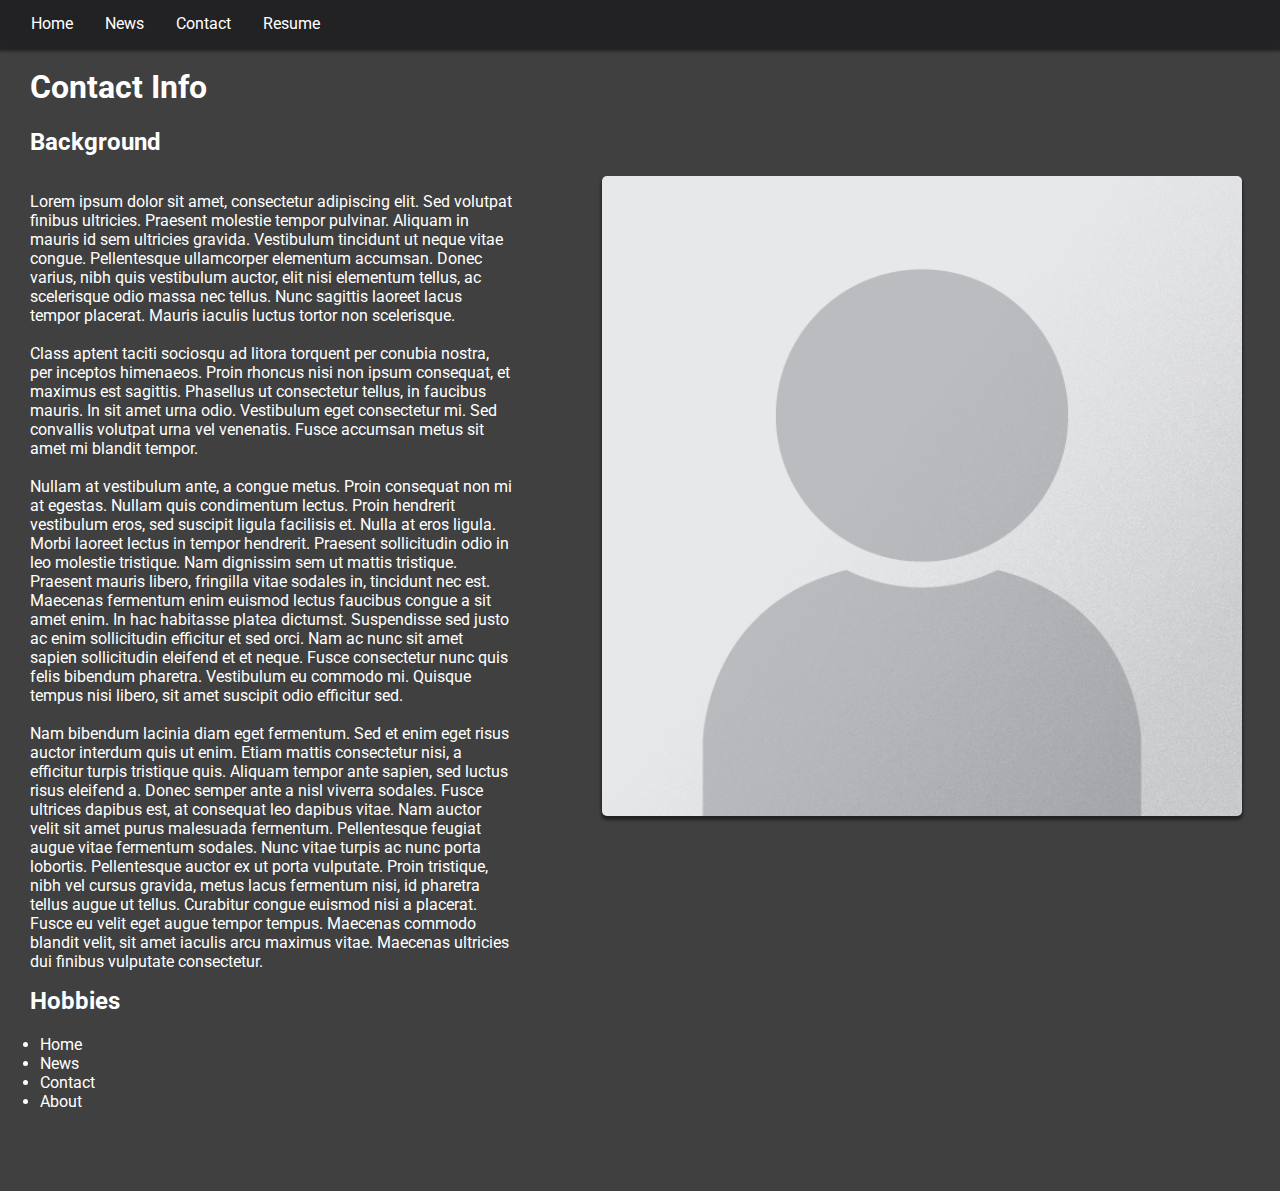
<file: Webpage/Personal Website/contact.html>
<!DOCTYPE html>
<html lang="en">

	<head>
	    <meta charset="UTF-8">
	    <meta name="viewport" content="width=device-width, initial-scale=1.0">
	    <link rel="stylesheet" href="css/style.css">
<!-- 	    <link rel="preconnect" href="https://fonts.googleapis.com"> 
		<link rel="preconnect" href="https://fonts.gstatic.com" crossorigin> 
		<link href="https://fonts.googleapis.com/css2?family=Roboto:wght@300&display=swap" rel="stylesheet"> -->

		<link rel="preconnect" href="https://fonts.googleapis.com"> 
		<link rel="preconnect" href="https://fonts.gstatic.com" crossorigin> 
		<link href="https://fonts.googleapis.com/css2?family=Roboto:wght@300;400&display=swap" rel="stylesheet">
	    <ul class="menu">
		  <li class="nav-bar"><a href="index.html">Home</a></li>
		  <li class="nav-bar"><a href="news.asp">News</a></li>
		  <li class="nav-bar"><a href="#">Contact</a></li>
		  <li class="nav-bar"><a href="resume.html">Resume</a></li>
		</ul>
	    <title>Contact</title>

	</head>

	<body>
		<h1>Contact Info</h1>
		<h2>Background</h2>
		<div id="background">
			<p id="about">Lorem ipsum dolor sit amet, consectetur adipiscing elit. Sed volutpat finibus ultricies. Praesent molestie tempor pulvinar. Aliquam in mauris id sem ultricies gravida. Vestibulum tincidunt ut neque vitae congue. Pellentesque ullamcorper elementum accumsan. Donec varius, nibh quis vestibulum auctor, elit nisi elementum tellus, ac scelerisque odio massa nec tellus. Nunc sagittis laoreet lacus tempor placerat. Mauris iaculis luctus tortor non scelerisque.
			<br>
			<br>
			Class aptent taciti sociosqu ad litora torquent per conubia nostra, per inceptos himenaeos. Proin rhoncus nisi non ipsum consequat, et maximus est sagittis. Phasellus ut consectetur tellus, in faucibus mauris. In sit amet urna odio. Vestibulum eget consectetur mi. Sed convallis volutpat urna vel venenatis. Fusce accumsan metus sit amet mi blandit tempor.
			<br>
			<br>
			Nullam at vestibulum ante, a congue metus. Proin consequat non mi at egestas. Nullam quis condimentum lectus. Proin hendrerit vestibulum eros, sed suscipit ligula facilisis et. Nulla at eros ligula. Morbi laoreet lectus in tempor hendrerit. Praesent sollicitudin odio in leo molestie tristique. Nam dignissim sem ut mattis tristique. Praesent mauris libero, fringilla vitae sodales in, tincidunt nec est. Maecenas fermentum enim euismod lectus faucibus congue a sit amet enim. In hac habitasse platea dictumst. Suspendisse sed justo ac enim sollicitudin efficitur et sed orci. Nam ac nunc sit amet sapien sollicitudin eleifend et et neque. Fusce consectetur nunc quis felis bibendum pharetra. Vestibulum eu commodo mi. Quisque tempus nisi libero, sit amet suscipit odio efficitur sed.
			<br>
			<br>
			Nam bibendum lacinia diam eget fermentum. Sed et enim eget risus auctor interdum quis ut enim. Etiam mattis consectetur nisi, a efficitur turpis tristique quis. Aliquam tempor ante sapien, sed luctus risus eleifend a. Donec semper ante a nisl viverra sodales. Fusce ultrices dapibus est, at consequat leo dapibus vitae. Nam auctor velit sit amet purus malesuada fermentum. Pellentesque feugiat augue vitae fermentum sodales. Nunc vitae turpis ac nunc porta lobortis. Pellentesque auctor ex ut porta vulputate. Proin tristique, nibh vel cursus gravida, metus lacus fermentum nisi, id pharetra tellus augue ut tellus. Curabitur congue euismod nisi a placerat. Fusce eu velit eget augue tempor tempus. Maecenas commodo blandit velit, sit amet iaculis arcu maximus vitae. Maecenas ultricies dui finibus vulputate consectetur.</p>
		</div>

		<div>
			<img src="Portrait_Placeholder.png" id="portrait">
		</div>

		<div id="hobbies">
			<h2>Hobbies</h2>
			<ul>
			  <li>Home</li>
			  <li>News</li>
			  <li>Contact</li>
			  <li>About</li>
			</ul>
		</div>
	</body>

</html>
</file>
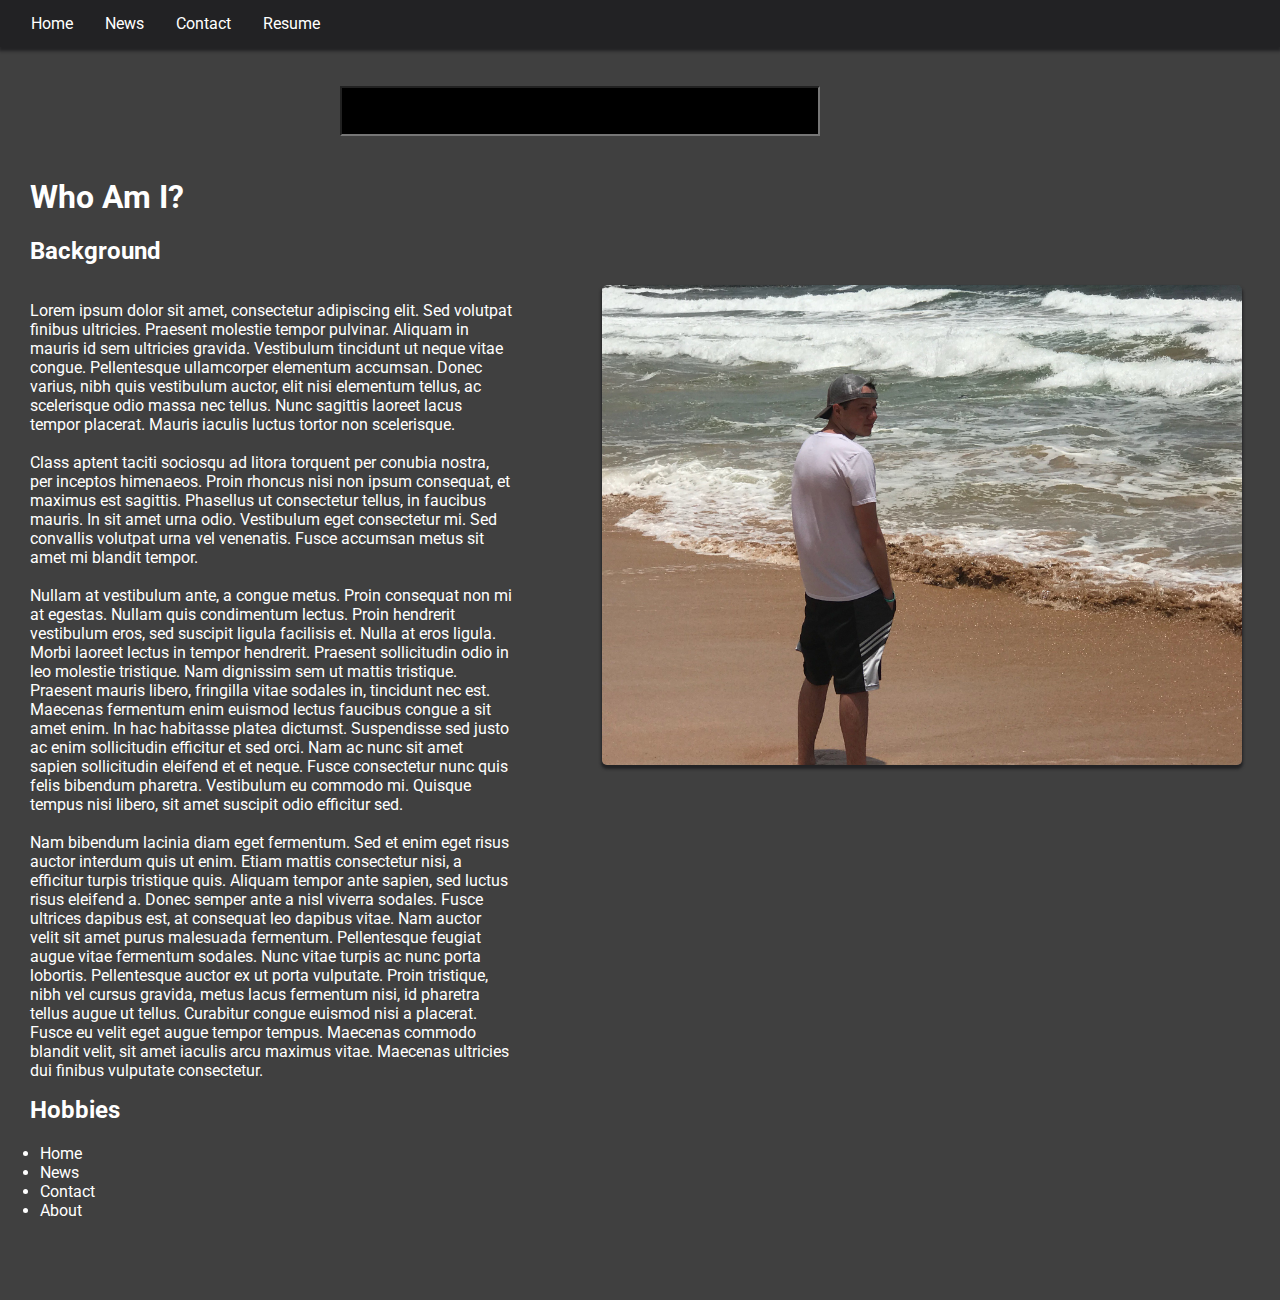
<file: Webpage/Personal Website/index2.html>
<!DOCTYPE html>
<html lang="en">

	<head>
	    <meta charset="UTF-8">
	    <meta name="viewport" content="width=device-width, initial-scale=1.0">
	    <link rel="stylesheet" href="css/style.css">
	    <script src="javascript.js" async></script>
<!-- 	    <link rel="preconnect" href="https://fonts.googleapis.com"> 
		<link rel="preconnect" href="https://fonts.gstatic.com" crossorigin> 
		<link href="https://fonts.googleapis.com/css2?family=Roboto:wght@300&display=swap" rel="stylesheet"> -->

		<link rel="preconnect" href="https://fonts.googleapis.com"> 
		<link rel="preconnect" href="https://fonts.gstatic.com" crossorigin> 
		<link href="https://fonts.googleapis.com/css2?family=Roboto:wght@300;400&display=swap" rel="stylesheet">
	    <ul class="menu">
		  <li class="nav-bar"><a href="#">Home</a></li>
		  <li class="nav-bar"><a href="news.asp">News</a></li>
		  <li class="nav-bar"><a href="contact.html">Contact</a></li>
		  <li class="nav-bar"><a href="resume.html">Resume</a></li>
		</ul>
	    <title>Personal Website</title>
	</head>

	<body>
		<div id="main_wrapper">
			<div class="center">
				<div id="intro">
					<!-- <textarea></textarea> -->
					<form>
						<label for="code"></label>
						<input type="text" id="code" name="code">
					</form>
				</div>
			</div>
			<h1>Who Am I?</h1>
			<h2>Background</h2>
			<div class="background">
				<p id="about">Lorem ipsum dolor sit amet, consectetur adipiscing elit. Sed volutpat finibus ultricies. Praesent molestie tempor pulvinar. Aliquam in mauris id sem ultricies gravida. Vestibulum tincidunt ut neque vitae congue. Pellentesque ullamcorper elementum accumsan. Donec varius, nibh quis vestibulum auctor, elit nisi elementum tellus, ac scelerisque odio massa nec tellus. Nunc sagittis laoreet lacus tempor placerat. Mauris iaculis luctus tortor non scelerisque.
				<br>
				<br>
				Class aptent taciti sociosqu ad litora torquent per conubia nostra, per inceptos himenaeos. Proin rhoncus nisi non ipsum consequat, et maximus est sagittis. Phasellus ut consectetur tellus, in faucibus mauris. In sit amet urna odio. Vestibulum eget consectetur mi. Sed convallis volutpat urna vel venenatis. Fusce accumsan metus sit amet mi blandit tempor.
				<br>
				<br>
				Nullam at vestibulum ante, a congue metus. Proin consequat non mi at egestas. Nullam quis condimentum lectus. Proin hendrerit vestibulum eros, sed suscipit ligula facilisis et. Nulla at eros ligula. Morbi laoreet lectus in tempor hendrerit. Praesent sollicitudin odio in leo molestie tristique. Nam dignissim sem ut mattis tristique. Praesent mauris libero, fringilla vitae sodales in, tincidunt nec est. Maecenas fermentum enim euismod lectus faucibus congue a sit amet enim. In hac habitasse platea dictumst. Suspendisse sed justo ac enim sollicitudin efficitur et sed orci. Nam ac nunc sit amet sapien sollicitudin eleifend et et neque. Fusce consectetur nunc quis felis bibendum pharetra. Vestibulum eu commodo mi. Quisque tempus nisi libero, sit amet suscipit odio efficitur sed.
				<br>
				<br>
				Nam bibendum lacinia diam eget fermentum. Sed et enim eget risus auctor interdum quis ut enim. Etiam mattis consectetur nisi, a efficitur turpis tristique quis. Aliquam tempor ante sapien, sed luctus risus eleifend a. Donec semper ante a nisl viverra sodales. Fusce ultrices dapibus est, at consequat leo dapibus vitae. Nam auctor velit sit amet purus malesuada fermentum. Pellentesque feugiat augue vitae fermentum sodales. Nunc vitae turpis ac nunc porta lobortis. Pellentesque auctor ex ut porta vulputate. Proin tristique, nibh vel cursus gravida, metus lacus fermentum nisi, id pharetra tellus augue ut tellus. Curabitur congue euismod nisi a placerat. Fusce eu velit eget augue tempor tempus. Maecenas commodo blandit velit, sit amet iaculis arcu maximus vitae. Maecenas ultricies dui finibus vulputate consectetur.</p>
			</div>

			<div>
				<img src="profile.jpeg" id="portrait">
			</div>

			<div id="hobbies">
				<h2>Hobbies</h2>
				<ul>
				  <li>Home</li>
				  <li>News</li>
				  <li>Contact</li>
				  <li>About</li>
				</ul>
			</div>
		</div>
	</body>

</html>
</file>
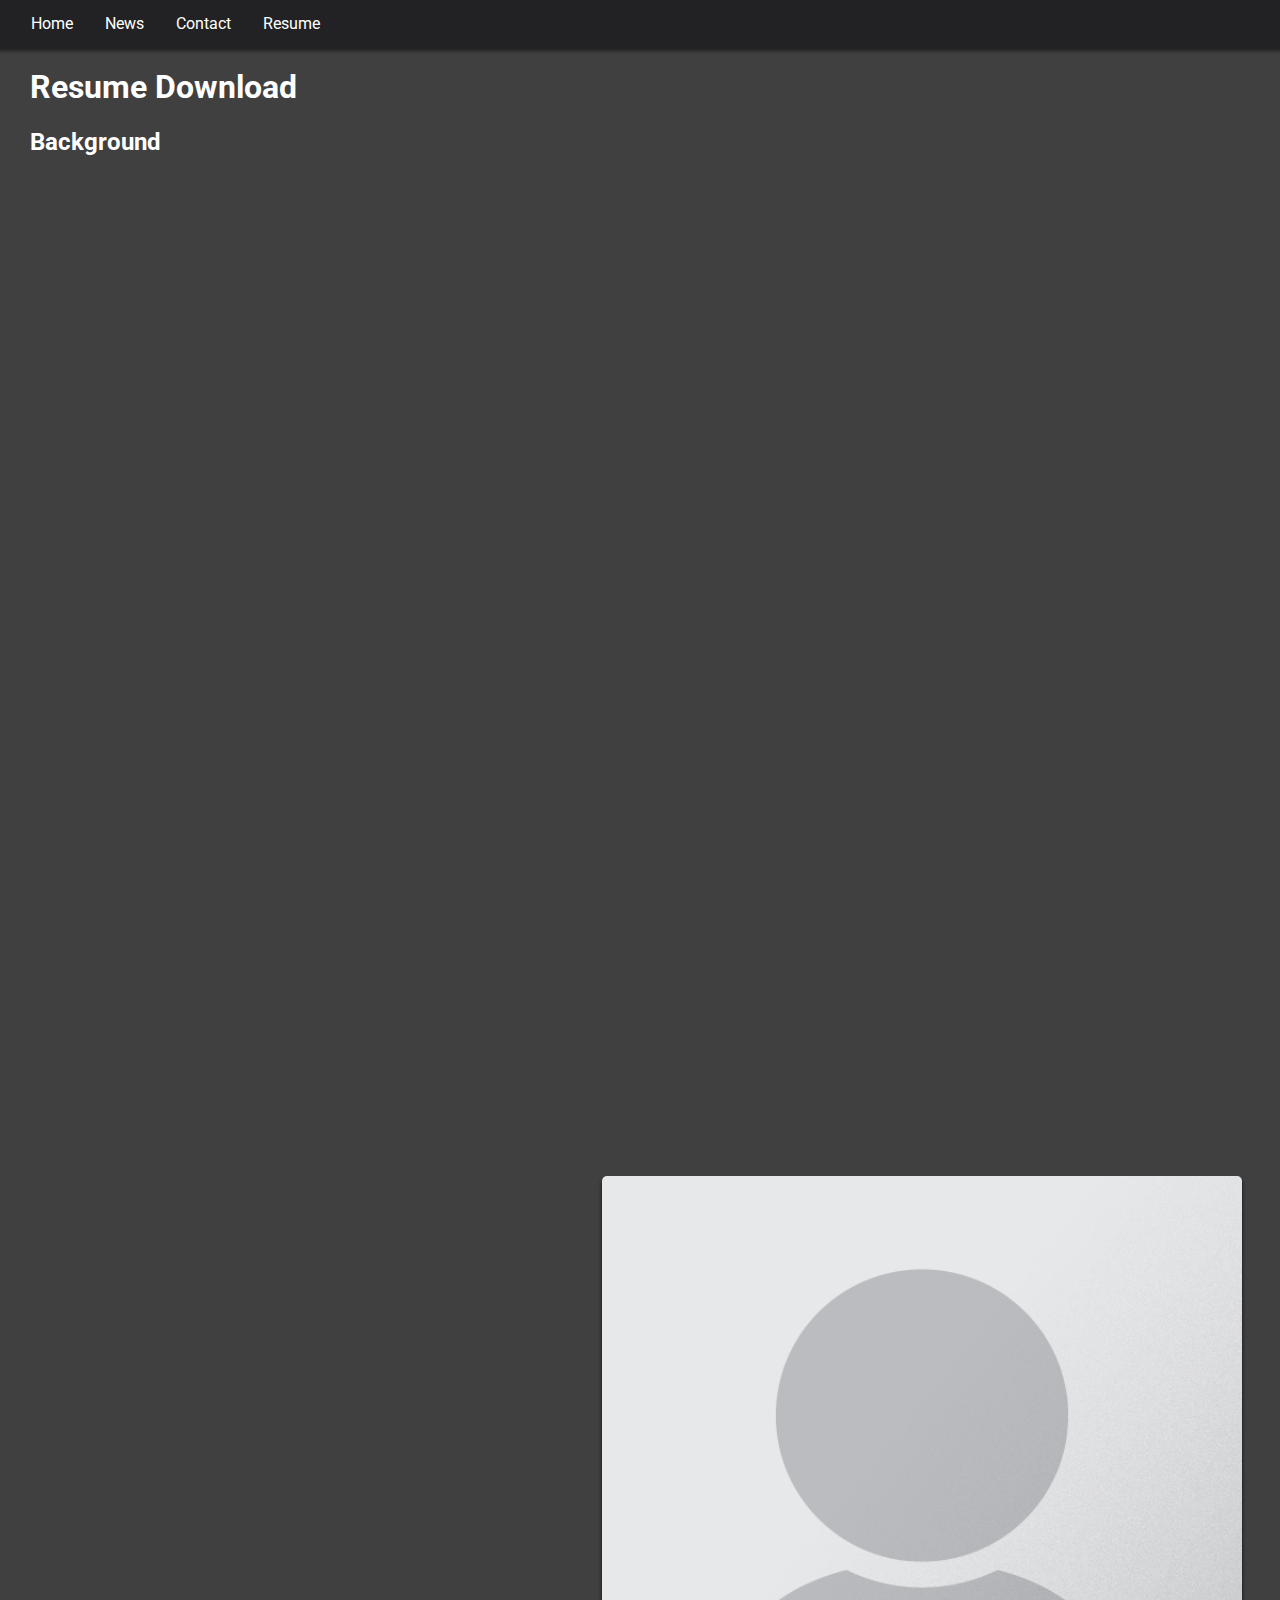
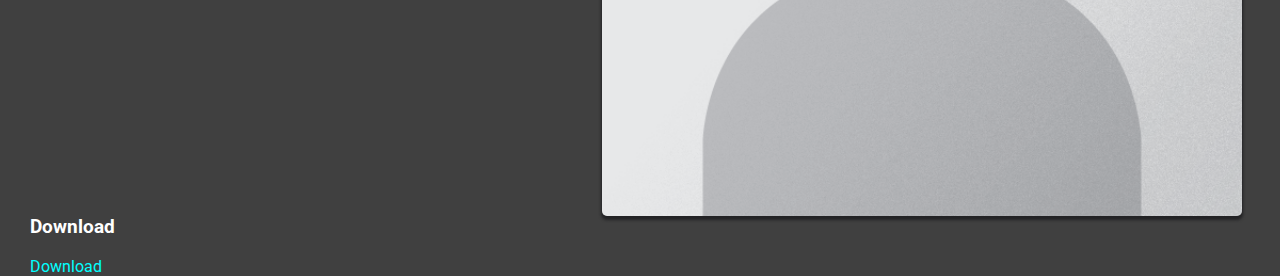
<file: Webpage/Personal Website/resume.html>
<!DOCTYPE html>
<html lang="en">

	<head>
	    <meta charset="UTF-8">
	    <meta name="viewport" content="width=device-width, initial-scale=1.0">
	    <link rel="stylesheet" href="css/style.css">
<!-- 	    <link rel="preconnect" href="https://fonts.googleapis.com"> 
		<link rel="preconnect" href="https://fonts.gstatic.com" crossorigin> 
		<link href="https://fonts.googleapis.com/css2?family=Roboto:wght@300&display=swap" rel="stylesheet"> -->

		<link rel="preconnect" href="https://fonts.googleapis.com"> 
		<link rel="preconnect" href="https://fonts.gstatic.com" crossorigin> 
		<link href="https://fonts.googleapis.com/css2?family=Roboto:wght@300;400&display=swap" rel="stylesheet">
	    <ul class="menu">
		  <li class="nav-bar"><a href="index.html">Home</a></li>
		  <li class="nav-bar"><a href="news.asp">News</a></li>
		  <li class="nav-bar"><a href="contact.html">Contact</a></li>
		  <li class="nav-bar"><a href="#">Resume</a></li>
		</ul>
	    <title>Resume</title>

	</head>

	<body>
		<h1>Resume Download</h1>
		<h2>Background</h2>
		<iframe src="Resume.pdf" id="resume" frameBorder="0" style="border:0"></iframe>

		<div>
			<img src="Portrait_Placeholder.png" id="portrait">
		</div>

		<h3>Download</h3>
		<div id="download">
			<a href="Resume.pdf">Download</a>
		</div>
	</body>

</html>
</file>
<file: Webpage/Personal Website/css/style.css>
a {
  color: cyan;
  text-decoration: none;
}

body {
  background-color: #404040;
  color: #ffffff;
  max-width: 100%;
  width: 100vw;
  height: 100vh;
  margin: 0;
  padding: 0;
  font-family: "Roboto", sans-serif;
}

h1, h2, h3,
h4, h5, h6 {
  padding-left: 30px;
  clear: both;
}

html {
  box-sizing: border-box;
}

*, *:before, *:after {
  box-sizing: inherit;
}

input[type=text] {
  background-color: #000000;
  width: 80%;
  height: 50px;
  box-sizing: border-box;
  font-size: 24px;
  font-weight: normal;
}

input[type=text]:focus {
  outline: none;
}

img {
  height: 25%;
  border-radius: 5px;
  object-fit: cover;
  box-shadow: 0px 3px 3px 1px rgba(22, 22, 24, 0.7);
}

.center {
  margin: auto;
  padding: 20px;
  width: 50%;
}

.menu {
  list-style-type: none;
  width: 100%;
  padding-top: 0px;
  padding-left: 15px;
  overflow: hidden;
  background-color: rgba(22, 22, 24, 0.7);
  box-shadow: 0px 3px 3px 1px rgba(22, 22, 24, 0.7);
  margin: 0;
  margin-bottom: 1.5%;
}

.nav-bar {
  float: left;
}

.nav-bar a {
  display: block;
  color: #ffffff;
  text-align: center;
  padding: 14px 16px;
  text-decoration: none;
  border-radius: 3px;
}

.nav-bar a:hover {
  color: rgba(134, 136, 149, 0.6);
}

#about {
  width: 40%;
  float: left;
  padding-left: 30px;
}

/*https://www.codesdope.com/blog/article/creating-typewriter-text-animation-using-css/*/
#code-intro {
  border-right: solid 3px rgba(240, 240, 240, 0.75);
  animation: animated-text 1s steps(13, end) 1.5s 1 normal both, animated-cursor 1.5s steps(13, end) infinite;
  white-space: nowrap;
  overflow: hidden;
}

/* text animation */
@keyframes animated-text {
  from {
    width: 0;
  }
  to {
    width: 40%;
  }
}
/* cursor animations */
@keyframes animated-cursor {
  from {
    border-right-color: rgba(240, 240, 240, 0.75);
  }
  to {
    border-right-color: transparent;
  }
}
#download {
  padding-left: 30px;
}

#hobbies {
  clear: both;
  padding-bottom: 5%;
}

#h1-background {
  position: relative;
  display: block;
  color: #2d9fd9;
  font-weight: bold;
  margin: auto;
  background-color: #000000;
  width: 40%;
  border-radius: 20px;
}

#h1-display {
  position: relative;
  display: block;
  background-color: #000000;
  border-radius: 10px;
  box-shadow: 0px 3px 3px 1px black;
  border: 1px solid #000000;
  color: #2d9fd9;
  font-weight: bold;
  margin: auto;
}

#h1-display::before {
  content: ">>>";
  position: absolute;
  top: calc(50% - 14px);
  left: 25px;
  z-index: 99;
  font-size: 24px;
  font-weight: bold;
  color: #fff;
}

#h1-wrap {
  width: 80%;
  margin: auto;
}

#portrait {
  width: 50%;
  margin-right: 3%;
}

#resume {
  scrolling: no;
  width: 50%;
  height: 1000px;
  padding-left: 30px;
  padding-bottom: 30px;
  float: left;
}

/* For extremely small screen devices (595px and below) */
@media only screen and (max-width: 595px) {
  body {
    width: 100%;
    padding: 0;
  }

  h2 {
    padding: 0;
    text-align: center;
  }

  .menu {
    margin-bottom: 5%;
  }

  #about {
    width: 90%;
    margin: 0 auto;
    text-align: center;
    display: block;
  }

  #h1-background {
    position: relative;
    display: block;
    color: #2d9fd9;
    font-weight: bold;
    margin: auto;
    background-color: #000000;
    height: 8%;
    width: 80%;
    border-radius: 10px;
    text-align: center;
  }

  #h1-wrap {
    width: 70%;
    margin: auto;
  }

  /* text animation */
  @keyframes animated-text {
    from {
      width: 0;
    }
    to {
      width: 100%;
    }
  }
  #portrait {
    width: 80%;
    padding: 0;
    margin: 10%;
  }

  #resume {
    scrolling: no;
    width: 90%;
    height: 1000px;
    padding-left: 30px;
    padding-bottom: 30px;
  }
}
/* Small screen devices (600px and above) */
@media only screen and (min-width: 600px) {
  #about {
    width: 80%;
    float: left;
    padding-left: 30px;
  }

  #portrait {
    float: right;
    height: 100%;
  }
}
/* Medium screen devices (768px and above) */
/* Big screen devices (889px and above) */
@media only screen and (min-width: 889px) {
  #about {
    width: 40%;
    float: left;
    padding-left: 30px;
  }

  #portrait {
    float: right;
    width: 50%;
  }
}
/* Extra big screen devices (1200px and above) */
@media only screen and (min-width: 1200px) {
  img {
    border-radius: 5px;
    box-shadow: 0px 3px 3px 1px rgba(22, 22, 24, 0.7);
  }

  #about {
    width: 40%;
    float: left;
    padding-left: 30px;
  }

  #portrait {
    float: right;
    width: 50%;
  }
}

/*# sourceMappingURL=style.css.map */
</file>
